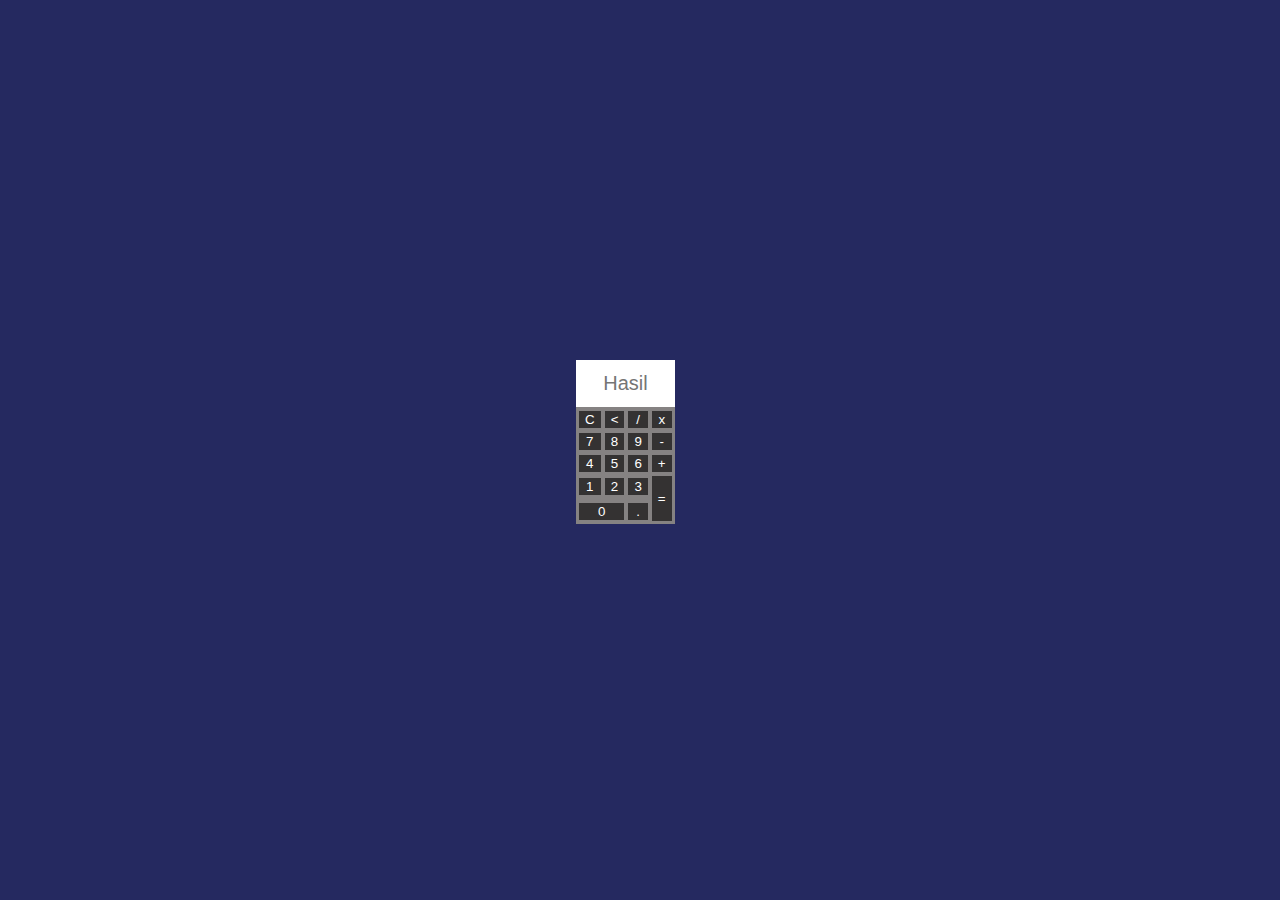
<file: Kalkulator/index.html>
<!DOCTYPE html>
<html lang="en">

<head>
    <meta charset="UTF-8">
    <meta http-equiv="X-UA-Compatible" content="IE=edge">
    <meta name="viewport" content="width=device-width, initial-scale=1.0">
    <link rel="stylesheet" href="style.css">
    <script src="kalkulator.js" async></script>
    <title>Kalkulator</title>
</head>

<body>
    <div class="container">
        <form name="form">
            <input class="hasil" name="hasil" placeholder="Hasil">
        </form>
        <table>
            <tr>
                <td>
                    <input type="button" class="button" value="C" onclick="clean()">
                </td>
                <td>
                    <input type="button" class="button" value="<" onclick="back()">
                </td>
                <td>
                    <input type="button" class="button" value="/" onclick="insert('/')">
                </td>
                <td>
                    <input type="button" class="button" value="x" onclick="insert('*')">
                </td>
            </tr>

            <tr>
                <td><input type="button" class="button" value="7" onclick="insert(7)"></td>
                <td><input type="button" class="button" value="8" onclick="insert(8)"></td>
                <td><input type="button" class="button" value="9" onclick="insert(9)"></td>
                <td><input type="button" class="button" value="-" onclick="insert('-')"></td>
            </tr>

            <tr>
                <td><input type="button" class="button" value="4" onclick="insert(4)"></td>
                <td><input type="button" class="button" value="5" onclick="insert(5)"></td>
                <td><input type="button" class="button" value="6" onclick="insert(6)"></td>
                <td><input type="button" class="button" value="+" onclick="insert('+')"></td>
            </tr>

            <tr>
                <td><input type="button" class="button" value="1" onclick="insert(1)"></td>
                <td><input type="button" class="button" value="2" onclick="insert(2)"></td>
                <td><input type="button" class="button" value="3" onclick="insert(3)"></td>
                <td rowspan="5"> <input style="height:45px" type="button" class="button" value="=" onclick="equal()"></td>
            </tr>

            <tr>

                <td colspan="2"><input type="button" class="button" style="width:105;" value="0" onclick="insert(0)"></td>
                <td><input type="button" class="button" value="." onclick="insert('.')"></td>
            </tr>
        </table>
    </div>
</body>

</html>
</file>
<file: Kalkulator/style.css>
body {
    background: rgb(37, 41, 96);
}

.container {
    top: 40%;
    left: 45%;
    position: absolute;
    background-color: rgb(133, 130, 130);
}

.button {
    width: 100%;
    height: 50;
    font-size: 30;
    margin: 2;
    border: none;
    color: white;
    cursor: pointer;
    background: rgb(52, 50, 50);
}

.button:hover {
    width: 50;
    height: 50;
    font-size: 30;
    border: none;
    color: white;
    cursor: pointer;
    background: black;
}

.hasil {
    width: 95px;
    height: 45px;
    border: none;
    outline: none;
    font-size: 20px;
    text-align: center;
}
</file>
